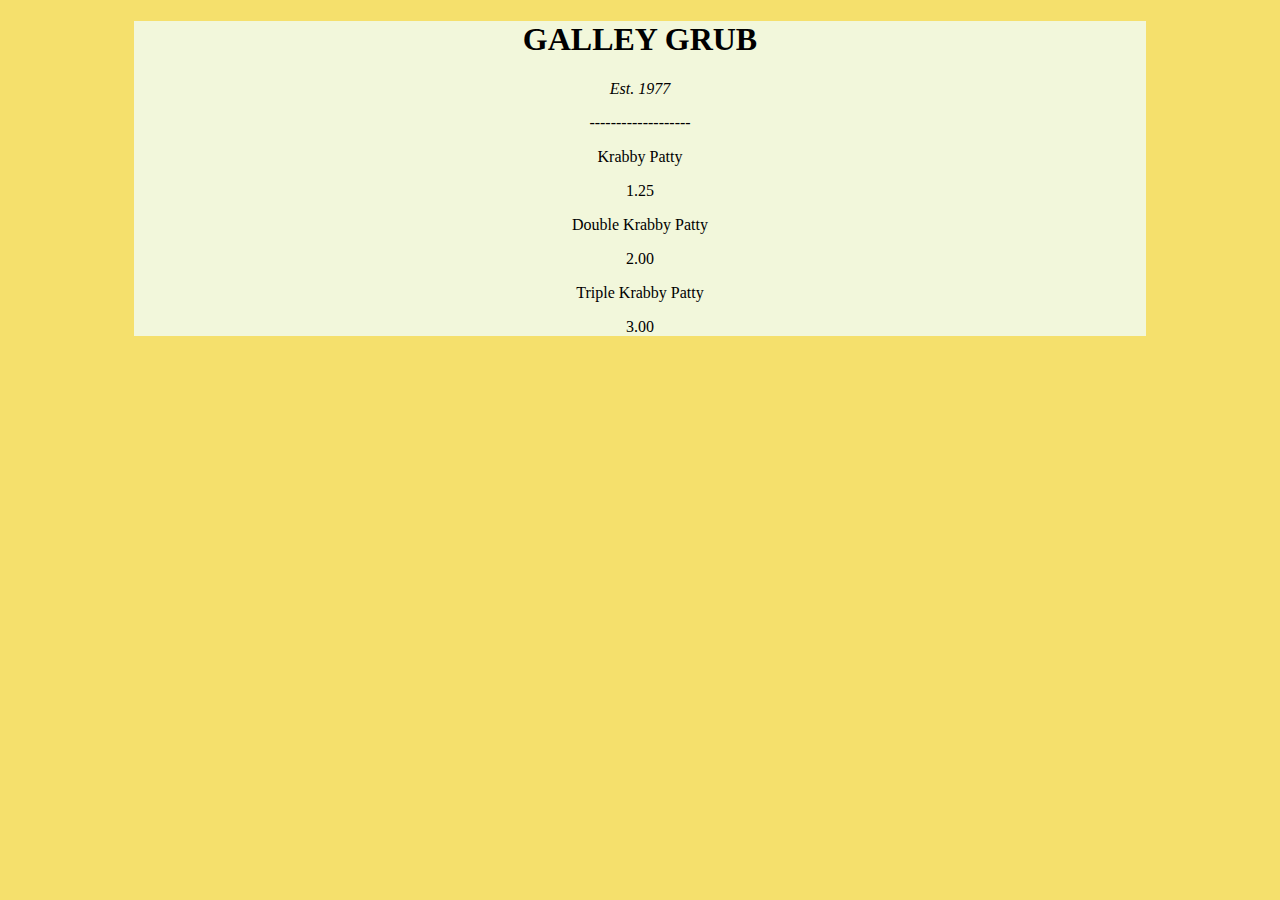
<file: cafe-menu.html>
<!DOCTYPE html>
<html lang="en">
    <head>
        <meta charset="utf-8">
        <meta name="viewport" content="width=device-width, initial-scale=1.0" /> <!-- Make the mobile devices visuals the same  -->
        <title>Krusty Krab menu</title>
        <link href="styles.css" rel="stylesheet"/>
    </head>
</html>
<body>
    <div id="menu">
        <main>   
            <h1>GALLEY GRUB</h1>
            <p><em>Est. 1977</em></p>
            <p>-------------------</p>
                <section> <!-- where the options are listed -->
                    <article>
                        <p class="menu-item">Krabby Patty</p>
                        <p class="price">1.25</p>
                    </article>
                    <article>
                        <p class="menu-item">Double Krabby Patty</p>
                        <p class="price">2.00</p>
                    </article>    
                    <article>
                        <p class="menu-item">Triple Krabby Patty</p>
                        <p class="price">3.00</p>
                    </article> 
                </section>
            </main>
        </div>
    </body>
</html>
</file>
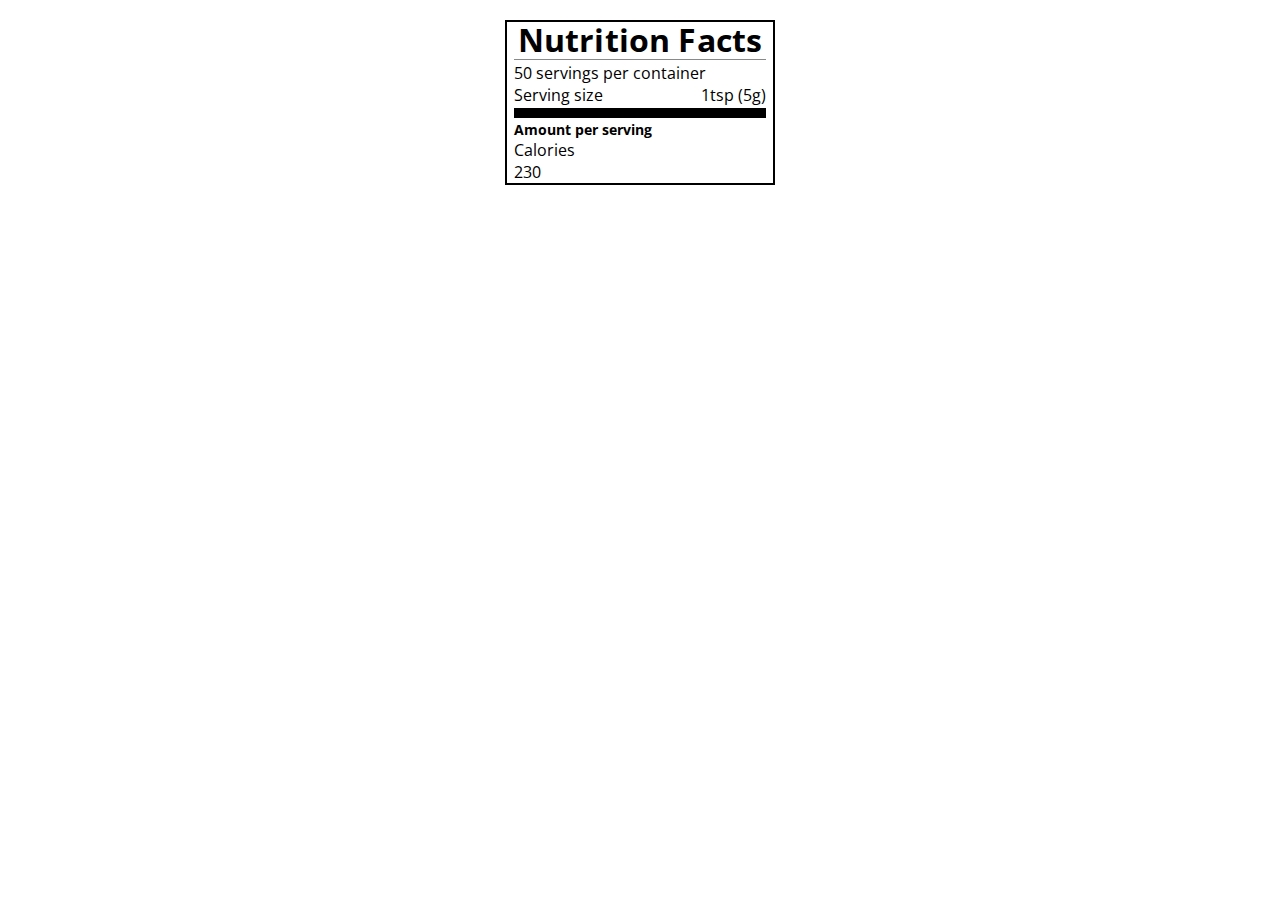
<file: NutritionLabel.html>
<!DOCTYPE html>
<html lang="en">

<head>
  <meta charset="UTF-8">
  <title>Nutrition Label</title>
  <link href="https://fonts.googleapis.com/css?family=Open+Sans:400,700,800" rel="stylesheet">
  <link href="nutritionstyles.css" rel="stylesheet">
</head>

<body>
  <div class="label">
    <header>
      <h1 class="bold">Nutrition Facts</h1>
      <div class="divider"></div>
      <p>50 servings per container</p>
      <p class="bold">Serving size <span>1tsp (5g)</span><!--Span is contained section for inline styles--></p>
    </header>
    <div class="divider large"></div>
    <div class="calories-info">
      <div class="left-container">
        <h2 class="bold small-text">Amount per serving</h2>
        <p>Calories</p>
      </div>
      <span>230</span>
    </div>
  </div>
</body>
</html>
</file>
<file: styles.css>
h1, h2, p, footer{
    text-align: center;
}
body {
    background-color: rgb(245, 224, 108);
    background-image: url(https://static.wikia.nocookie.net/spongebob/images/a/af/The_Krusty_Krab_in_TPSS.png/revision/latest/scale-to-width/360?cb=20230531052600); 
}

#menu {
    width: 80%;
    background-color: rgb(242, 247, 219);
    margin-left: auto;
    margin-right: auto;
}
</file>
<file: nutritionstyles.css>
html {
    font-size: 16px;
}
  
body {
    font-family: 'Open Sans', sans-serif;
}

.label { /* Black box around the div element */
    border: 2px solid black;
    width: 270px;
    margin: 20px auto;
    padding: 0 7px;
}

* { /* Fixes the width of the box*/
    box-sizing:border-box;
}

header h1 {
    text-align: center;
    margin: -4px 0;
    letter-spacing: 0.15px;
}
  
p {
    margin: 0;
    display:flex;
    justify-content:space-between;
}

.divider { /* Bottom of the header that divides (Under Nutrition Facts)*/
    border-bottom: 1px solid #888989;
    margin:2px 0;
}

.bold{
    font-weight:800px;
}

.large {
    height: 10px;
}
  
.large, .medium {
    background-color: black;
    border: 0;
}
  
.small-text {
    font-size: 0.85rem;
}

.calories-info h2 {
    margin: 0;
  }
</file>
